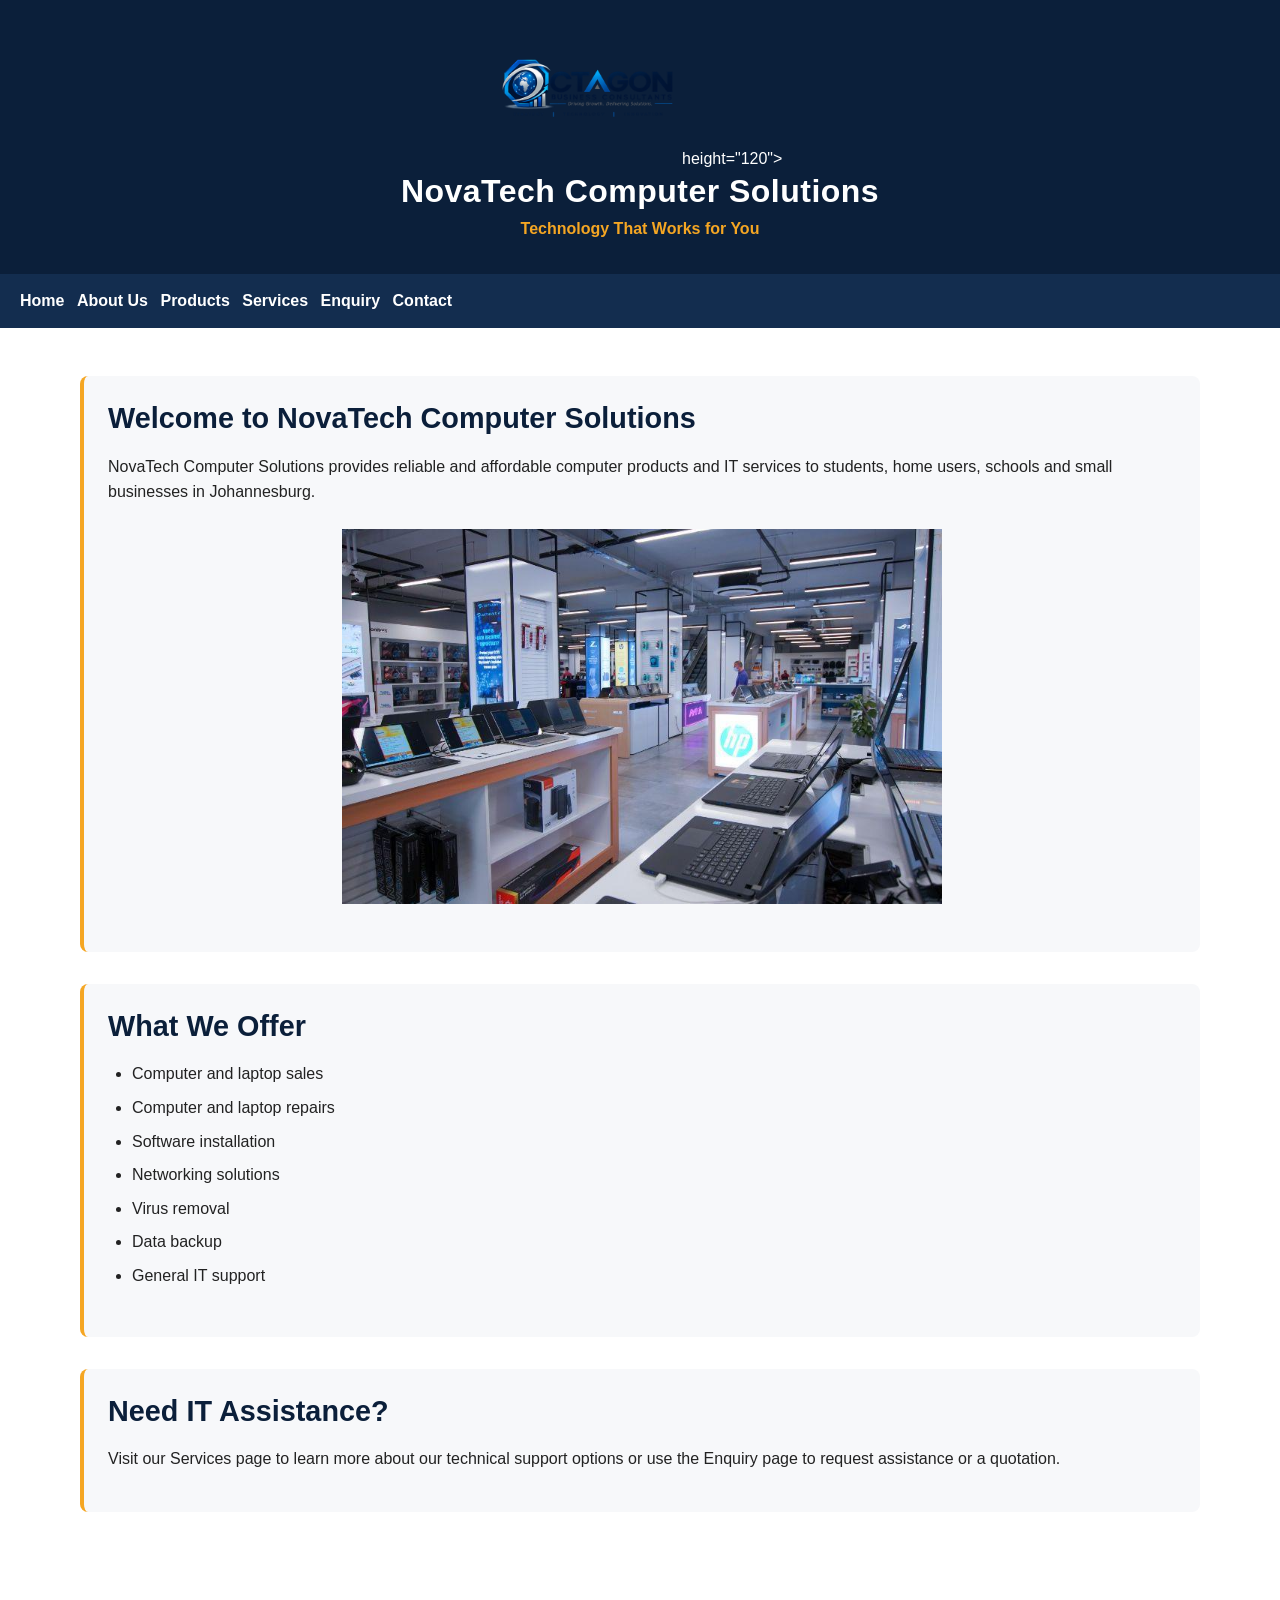
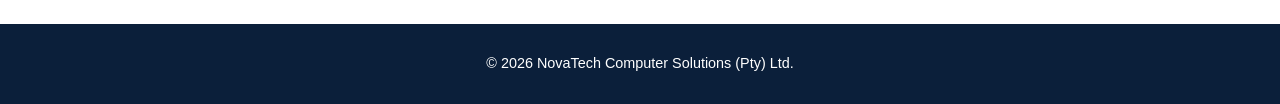
<file: 3. HTML and Basic Content, Website Root Folder/index.html>
<!DOCTYPE html>
<html lang="en">

<head>


    <meta charset="UTF-8">

    <meta name="viewport" content="width=device-width, initial-scale=1.0">
   
    <meta
    name="keywords"
    content="NovaTech Computer Solutions, computer sales Johannesburg, IT support Johannesburg, computer repairs, laptops, desktop computers, computer accessories">
  
    <meta
    name="description"
    content="NovaTech Computer Solutions provides reliable computer sales, repairs and IT support for students, homes, schools and small businesses in Johannesburg.">
   
    <title>NovaTech Computer Solutions | IT Support Johannesburg</title>
    <link rel="icon" type="image/png" href="images/favicon.png">
    <link rel="stylesheet" href="style.css">
    <script src="js/script.js" defer></script>
</head>


<body>

    <!-- Website Header -->
    <header>

        <!-- NovaTech Logo -->
<img src="images/novatech-logo.png"
     alt="NovaTech Computer Solutions logo"
     width="180">
     height="120">


        <h1>NovaTech Computer Solutions</h1>
        <p>Technology That Works for You</p>

    </header>

    <!-- Main Navigation -->
    <nav>
        <a href="index.html"><b> Home </b></a>
        <a href="about.html"><b> About Us </b></a>
        <a href="products.html"><b> Products</b></a>
        <a href="services.html"><b> Services </b> </a>
        <a href="enquiry.html"><b>Enquiry </b> </a>
        <a href="contact.html"><b>Contact</b> </a>
    </nav>

    <!-- Main Page Content -->
    <main>

        <section>
            <h2>Welcome to NovaTech Computer Solutions</h2>

            <p>
                NovaTech Computer Solutions provides reliable and affordable
                computer products and IT services to students, home users,
                schools and small businesses in Johannesburg.
            </p>

            <img src="images/home-computers.jpg"
     alt="Modern computer workstation representing NovaTech Computer Solutions"
     width="600">

        </section>

        <section>
            <h2>What We Offer</h2>

            <ul>
                <li>Computer and laptop sales</li>
                <li>Computer and laptop repairs</li>
                <li>Software installation</li>
                <li>Networking solutions</li>
                <li>Virus removal</li>
                <li>Data backup</li>
                <li>General IT support</li>
            </ul>
        </section>

        <section>
            <h2>Need IT Assistance?</h2>

            <p>
                Visit our Services page to learn more about our technical
                support options or use the Enquiry page to request assistance
                or a quotation.
            </p>
        </section>

    </main>

    <!-- Website Footer -->
    <footer>
        <p>&copy; 2026 NovaTech Computer Solutions (Pty) Ltd.</p>
    </footer>

</body>

</html>
</file>
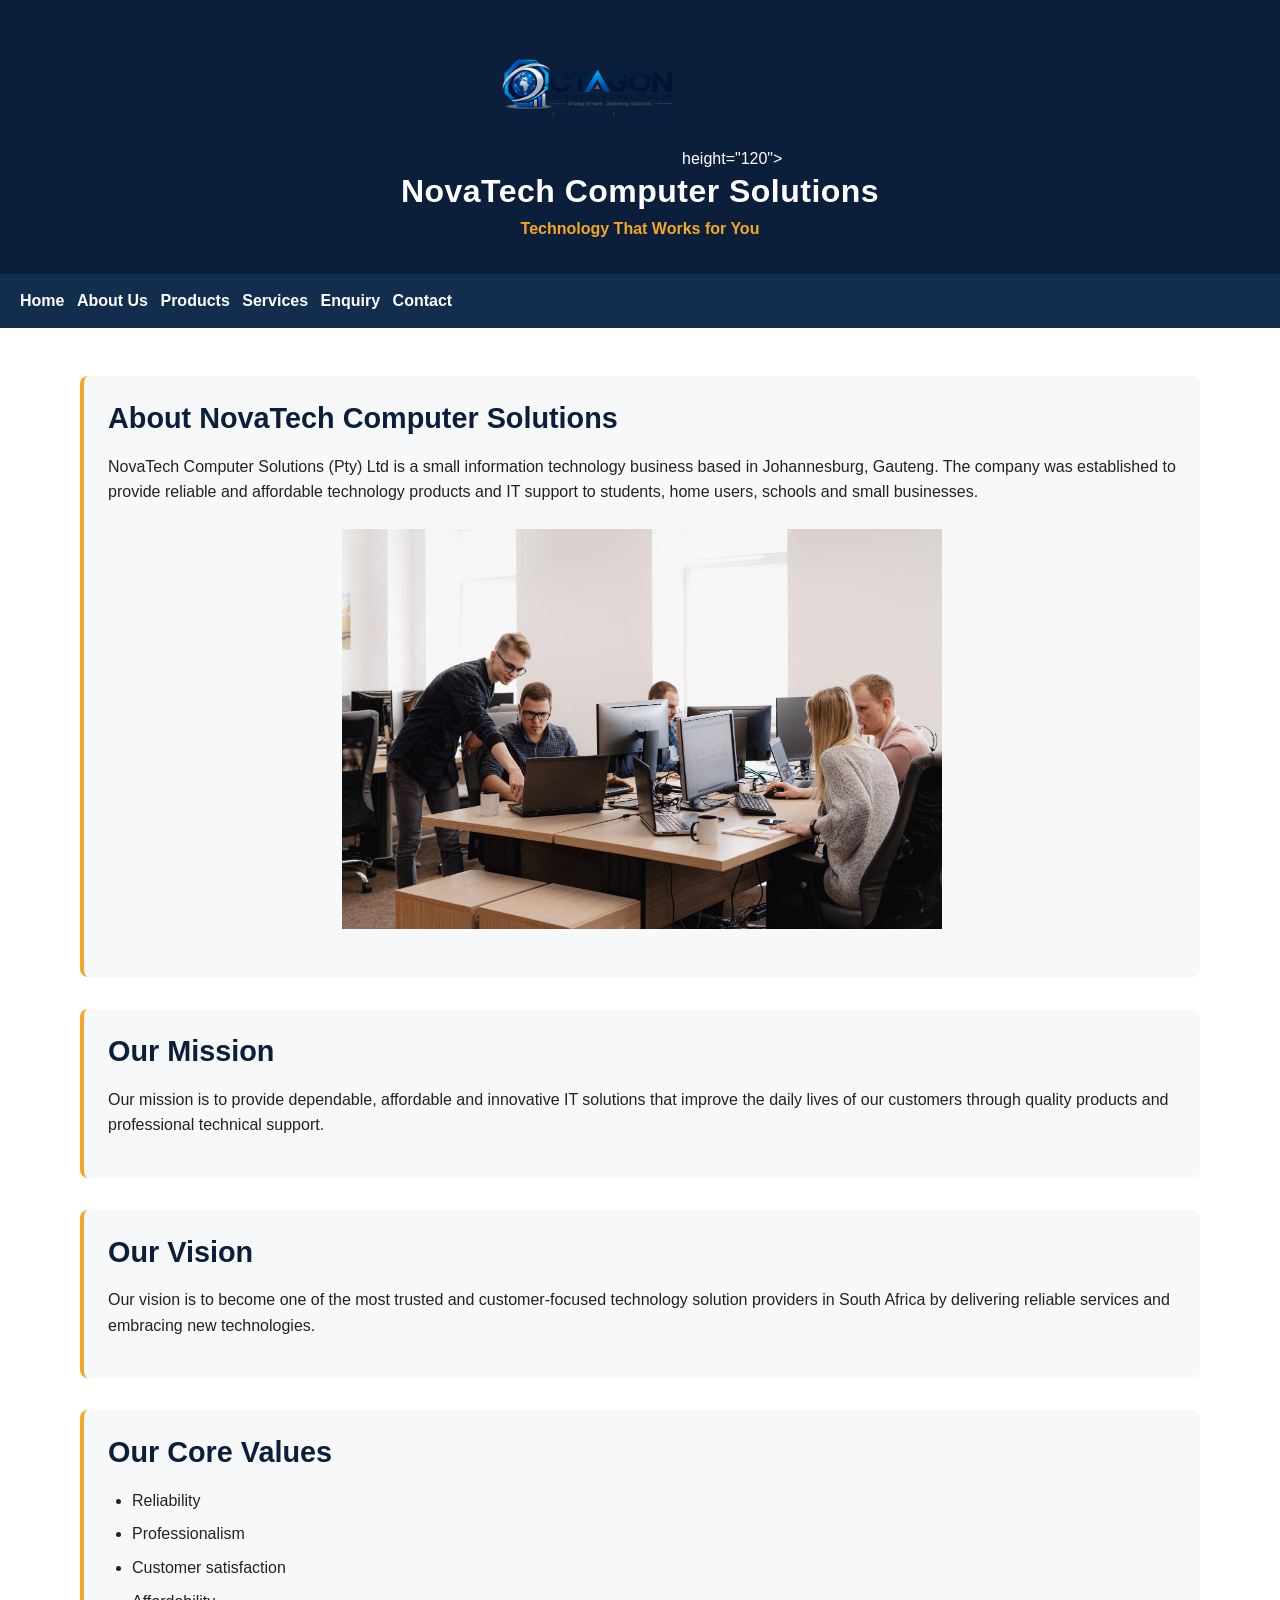
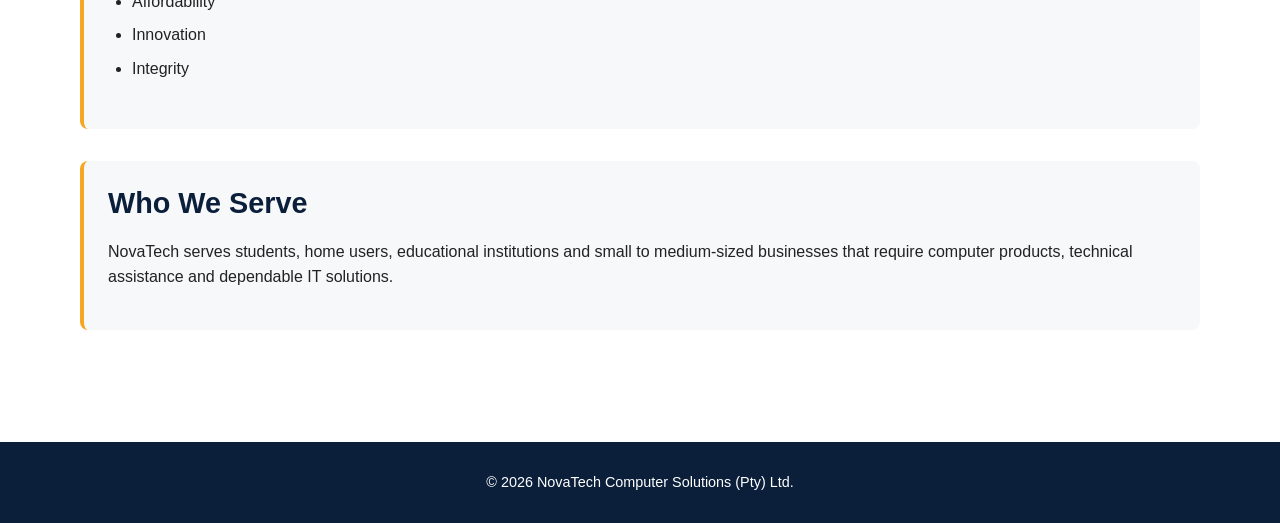
<file: 3. HTML and Basic Content, Website Root Folder/about.html>
<!DOCTYPE html>
<html lang="en">

<head>
    <meta charset="UTF-8">
    <meta name="viewport" content="width=device-width, initial-scale=1.0">
   
    <meta
    name="keywords"
    content="about NovaTech, NovaTech Computer Solutions, computer company Johannesburg, IT support Johannesburg, computer sales Johannesburg">
  
    <meta
    name="description"
    content="Learn about NovaTech Computer Solutions and our commitment to reliable computer sales, repairs and IT support services in Johannesburg.">
  
    <title>About NovaTech | Computer Sales & IT Support Johannesburg</title>
    <link rel="icon" type="image/png" href="images/favicon.png">
    <link rel="stylesheet" href="style.css">
    <script src="js/script.js" defer></script>
</head>

<body>

    <!-- Website Header -->
    <header>
        <!-- NovaTech Logo -->
<img src="images/novatech-logo.png"
     alt="NovaTech Computer Solutions logo"
     width="180">
     height="120">

        <h1>NovaTech Computer Solutions</h1>
        <p>Technology That Works for You</p>
    </header>

    <!-- Main Navigation -->
    <nav>
        <a href="index.html">Home</a>
        <a href="about.html">About Us</a>
        <a href="products.html">Products</a>
        <a href="services.html">Services</a>
        <a href="enquiry.html">Enquiry</a>
        <a href="contact.html">Contact</a>
    </nav>

    <!-- Main Page Content -->
    <main>

        <section>
            <h2>About NovaTech Computer Solutions</h2>

            <p>
                NovaTech Computer Solutions (Pty) Ltd is a small information
                technology business based in Johannesburg, Gauteng. The company
                was established to provide reliable and affordable technology
                products and IT support to students, home users, schools and
                small businesses.
            </p>

            <!-- About Us Image -->
<img src="images/about-it-support.jpg"
     alt="IT support team representing NovaTech Computer Solutions"
     width="600">

     
        </section>

        <section>
            <h2>Our Mission</h2>

            <p>
                Our mission is to provide dependable, affordable and innovative
                IT solutions that improve the daily lives of our customers
                through quality products and professional technical support.
            </p>
        </section>

        <section>
            <h2>Our Vision</h2>

            <p>
                Our vision is to become one of the most trusted and
                customer-focused technology solution providers in South Africa
                by delivering reliable services and embracing new technologies.
            </p>
        </section>

        <section>
            <h2>Our Core Values</h2>

            <ul>
                <li>Reliability</li>
                <li>Professionalism</li>
                <li>Customer satisfaction</li>
                <li>Affordability</li>
                <li>Innovation</li>
                <li>Integrity</li>
            </ul>
        </section>

        <section>
            <h2>Who We Serve</h2>

            <p>
                NovaTech serves students, home users, educational institutions
                and small to medium-sized businesses that require computer
                products, technical assistance and dependable IT solutions.
            </p>
        </section>

    </main>

    <!-- Website Footer -->
    <footer>
        <p>&copy; 2026 NovaTech Computer Solutions (Pty) Ltd.</p>
    </footer>

</body>

</html>
</file>
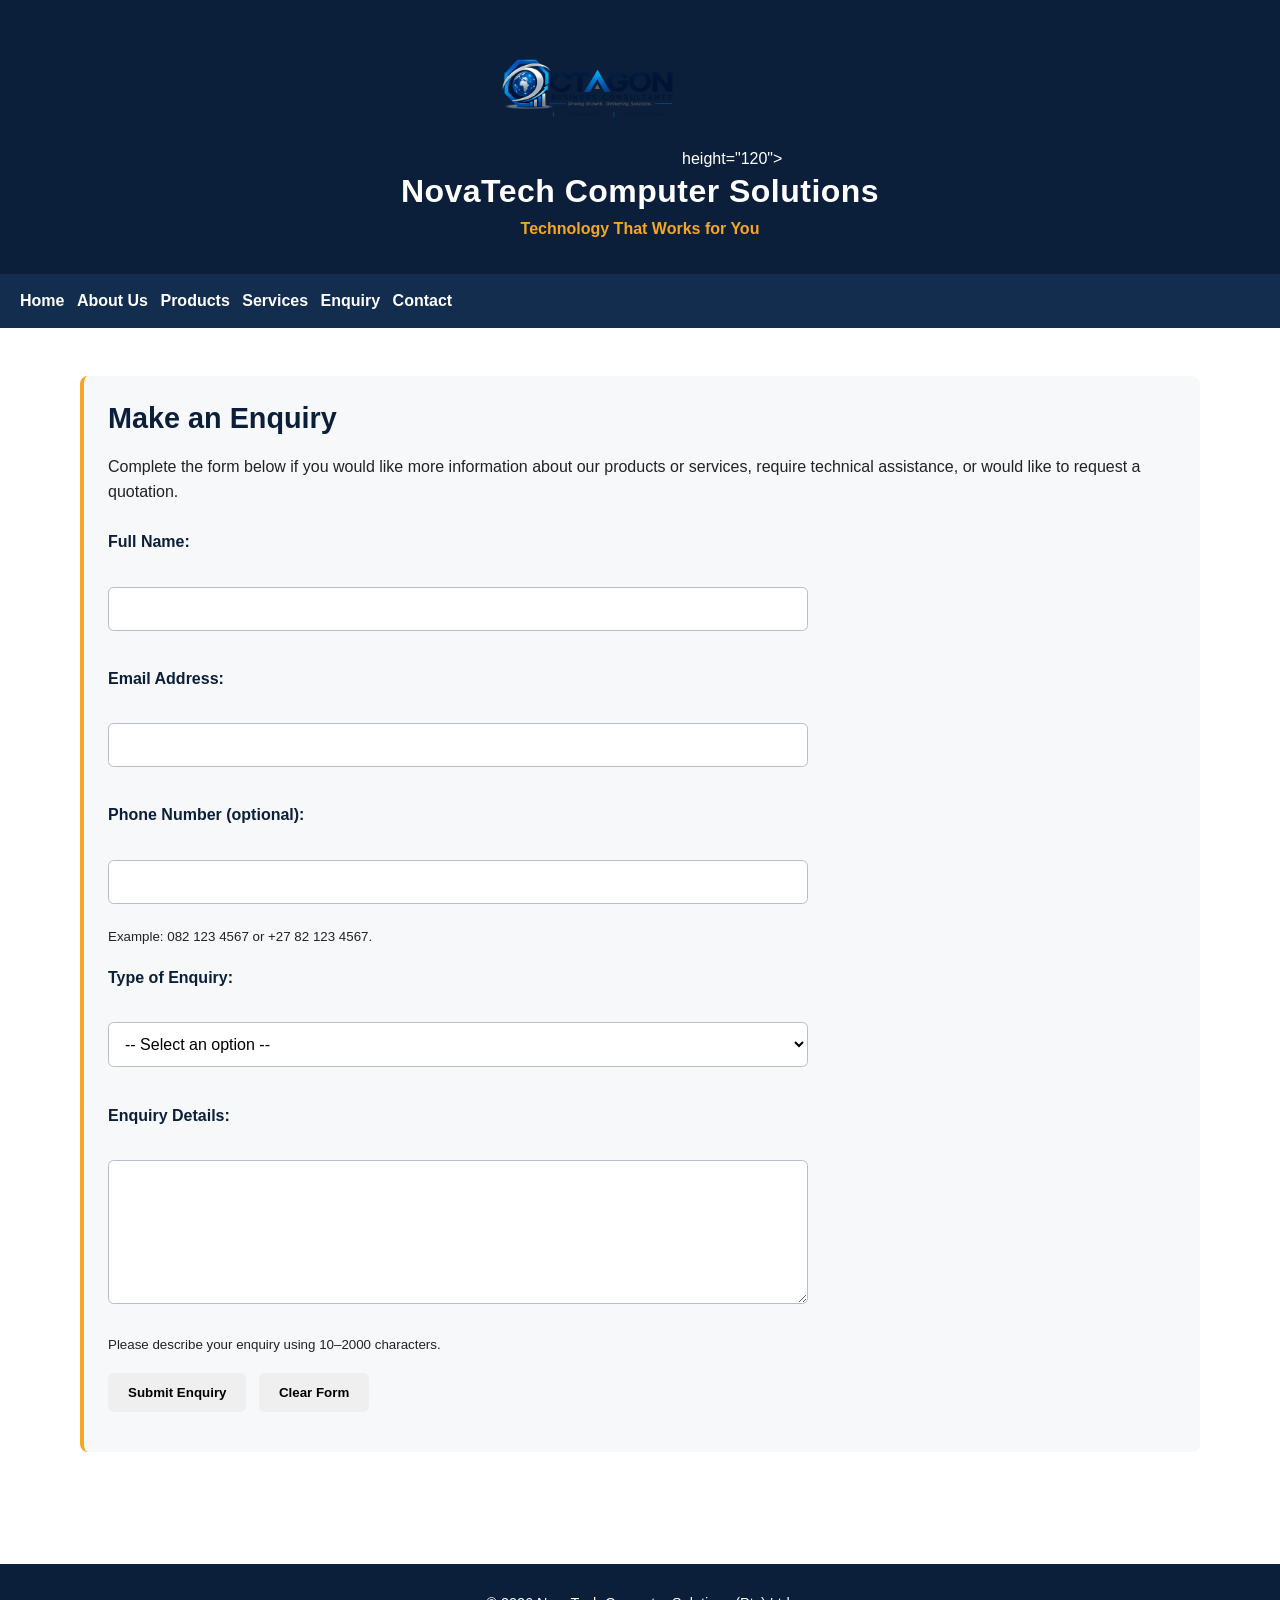
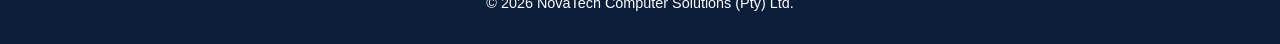
<file: 3. HTML and Basic Content, Website Root Folder/enquiry.html>
<!DOCTYPE html>
<html lang="en">

<head>
    <meta charset="UTF-8">
    <meta name="viewport" content="width=device-width, initial-scale=1.0">
   
    <meta
    name="keywords"
    content="NovaTech enquiry, computer quotation Johannesburg, laptop enquiry, computer product enquiry, IT service quotation, technical assistance">
 
    <meta
    name="description"
    content="Send NovaTech an enquiry for computer products, repair services, technical assistance or a quotation in Johannesburg.">
  
    <title>Product & Service Enquiries | NovaTech Johannesburg</title>
    <link rel="icon" type="image/png" href="images/favicon.png">
    <link rel="stylesheet" href="style.css">
    <script src="js/script.js" defer></script>
</head>

<body>

    <!-- Website Header -->
    <header>
        <!-- NovaTech Logo -->
<img src="images/novatech-logo.png"
     alt="NovaTech Computer Solutions logo"
     width="180">
     height="120">

        <h1>NovaTech Computer Solutions</h1>
        <p>Technology That Works for You</p>
    </header>

    <!-- Main Navigation -->
    <nav>
        <a href="index.html">Home</a>
        <a href="about.html">About Us</a>
        <a href="products.html">Products</a>
        <a href="services.html">Services</a>
        <a href="enquiry.html">Enquiry</a>
        <a href="contact.html">Contact</a>
    </nav>

    <!-- Main Page Content -->
    <main>

        <section>
            <h2>Make an Enquiry</h2>

            <p>
                Complete the form below if you would like more information
                about our products or services, require technical assistance,
                or would like to request a quotation.
            </p>

            <!-- Customer Enquiry Form -->
            
    <form
    id="enquiry-form"
    name="enquiry"
    action="/enquiry.html"
    method="post"
    data-netlify="true">

    <input type="hidden" name="form-name" value="enquiry">

                <p>
                    <label for="fullname">Full Name:</label><br>
                   <input
    type="text"
    id="fullname"
    name="fullname"
    autocomplete="name"
    minlength="2"
    maxlength="100"
    required>
                </p>

                <p>
                    <label for="email">Email Address:</label><br>
                    <input
    type="email"
    id="email"
    name="email"
    autocomplete="email"
    maxlength="254"
    required>
                </p>

                <p>
               <label for="phone">Phone Number (optional):</label><br>
<input
    type="tel"
    id="phone"
    name="phone"
    autocomplete="tel"
    maxlength="25"
    aria-describedby="phone-help">
<small id="phone-help">
    Example: 082 123 4567 or +27 82 123 4567.
</small>
                </p>

                <p>
                    <label for="enquiry-type">Type of Enquiry:</label><br>

                    <select id="enquiry-type" name="enquiry-type" required>
                        <option value="">-- Select an option --</option>
                        <option value="product">Product Enquiry</option>
                        <option value="service">Service Enquiry</option>
                        <option value="quotation">Request a Quotation</option>
                        <option value="support">Technical Support</option>
                        <option value="other">Other</option>
                    </select>
                </p>

                <p>
                    <label for="message">Enquiry Details:</label><br>

                  <textarea
    id="message"
    name="message"
    rows="6"
    cols="40"
    minlength="10"
    maxlength="2000"
    aria-describedby="message-help"
    required></textarea>
<small id="message-help">
    Please describe your enquiry using 10–2000 characters.
</small>
                </p>

                            <div class="form-actions">
                    <button type="submit">Submit Enquiry</button>
                    <button type="reset">Clear Form</button>
                </div>

                <p
                    id="enquiry-status"
                    class="form-status"
                    role="status"
                    aria-live="polite"></p>
            </form>



        </section>

    </main>

    <!-- Website Footer -->
    <footer>
        <p>&copy; 2026 NovaTech Computer Solutions (Pty) Ltd.</p>
    </footer>

</body>

</html>
</file>
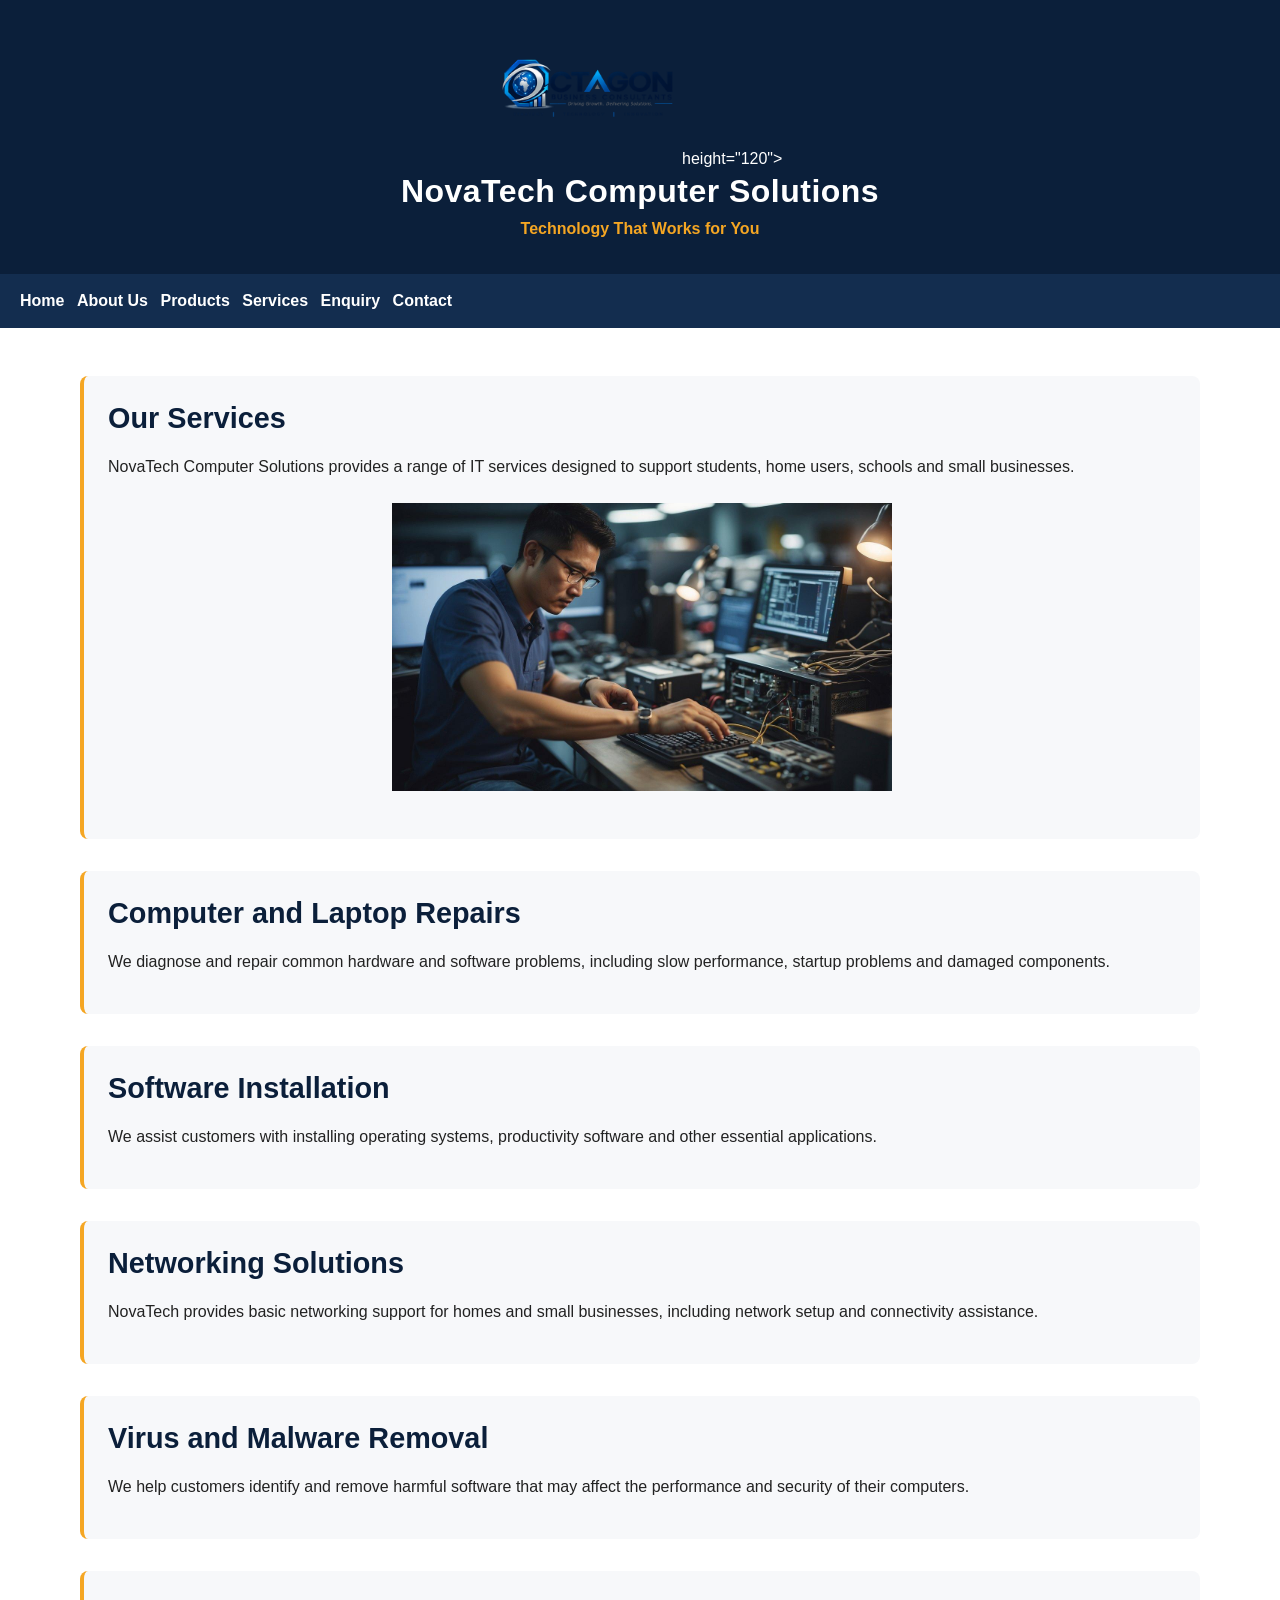
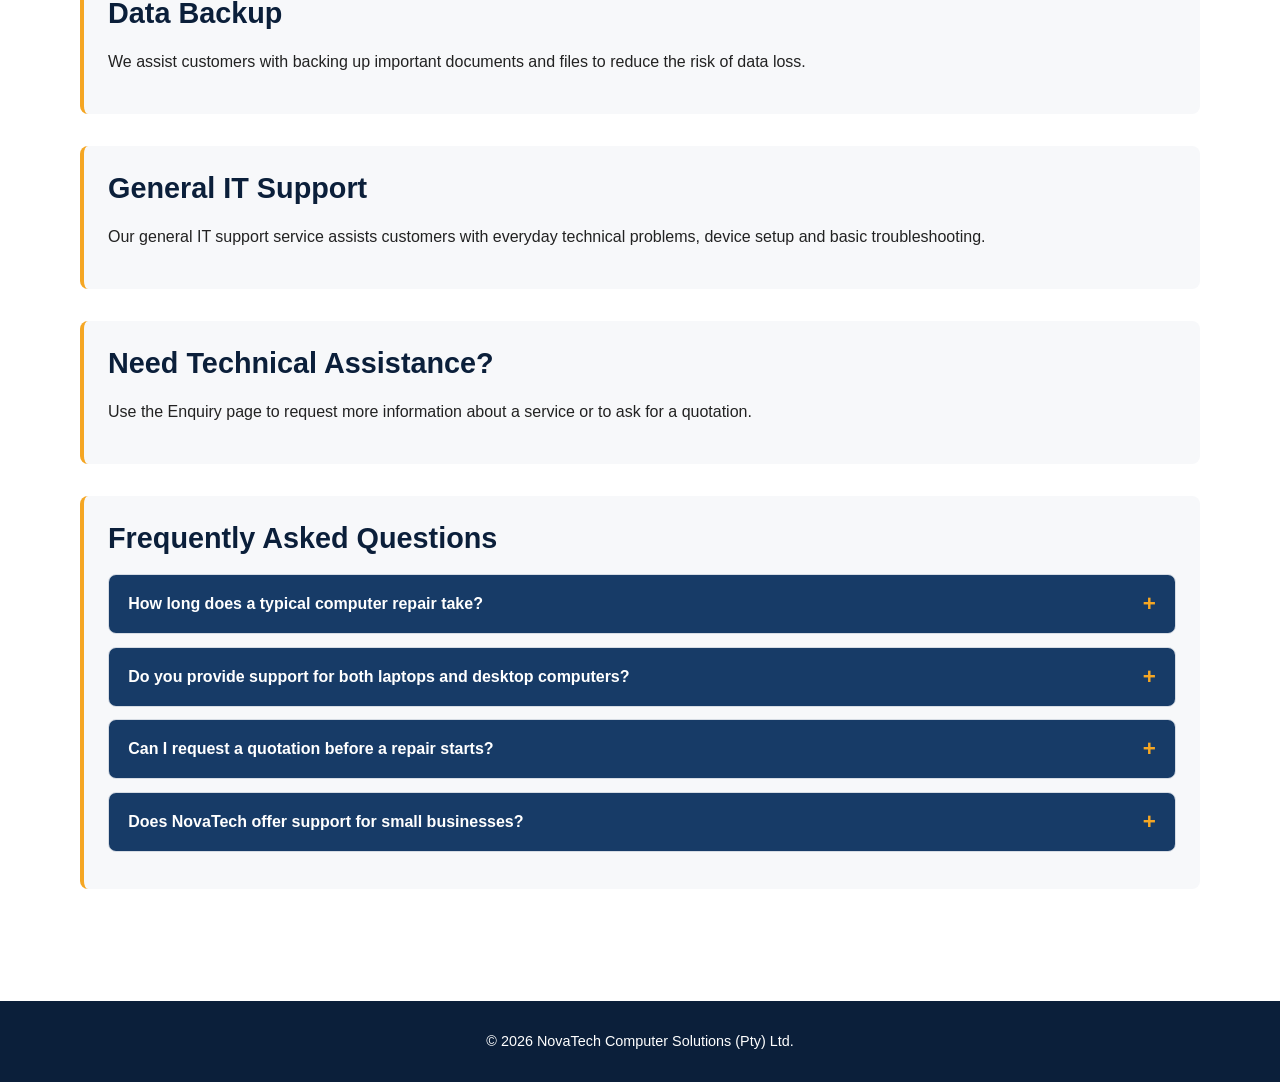
<file: 3. HTML and Basic Content, Website Root Folder/services.html>
<!DOCTYPE html>
<html lang="en">

<head>
    <meta charset="UTF-8">
    <meta name="viewport" content="width=device-width, initial-scale=1.0">
  
    <meta
    name="keywords"
    content="computer repairs Johannesburg, IT support Johannesburg, laptop repairs, desktop repairs, technical support, NovaTech services">
   
    <meta
    name="description"
    content="NovaTech provides computer repairs, technical assistance and reliable IT support services for customers and small businesses in Johannesburg.">
   
    <title>Computer Repairs & IT Support | NovaTech Johannesburg</title>
    <link rel="icon" type="image/png" href="images/favicon.png">
    <link rel="stylesheet" href="style.css">
    <script src="js/script.js" defer></script>
</head>

<body>

    <!-- Website Header -->
    <header>
        <!-- NovaTech Logo -->
<img src="images/novatech-logo.png"
     alt="NovaTech Computer Solutions logo"
     width="180">
     height="120">

        <h1>NovaTech Computer Solutions</h1>
        <p>Technology That Works for You</p>
    </header>

    <!-- Main Navigation -->
    <nav>
        <a href="index.html">Home</a>
        <a href="about.html">About Us</a>
        <a href="products.html">Products</a>
        <a href="services.html">Services</a>
        <a href="enquiry.html">Enquiry</a>
        <a href="contact.html">Contact</a>
    </nav>

    <!-- Main Page Content -->
    <main>

        <section>
            <h2>Our Services</h2>

            <p>
                NovaTech Computer Solutions provides a range of IT services
                designed to support students, home users, schools and small
                businesses.
            </p>

            <!-- IT Services Image -->
<img src="images/computer-repair.jpg"
     alt="Computer technician providing repair and IT support services"
     width="500">

     
        </section>

        <section>
            <h2>Computer and Laptop Repairs</h2>

            <p>
                We diagnose and repair common hardware and software problems,
                including slow performance, startup problems and damaged
                components.
            </p>
        </section>

        <section>
            <h2>Software Installation</h2>

            <p>
                We assist customers with installing operating systems,
                productivity software and other essential applications.
            </p>
        </section>

        <section>
            <h2>Networking Solutions</h2>

            <p>
                NovaTech provides basic networking support for homes and small
                businesses, including network setup and connectivity assistance.
            </p>
        </section>

        <section>
            <h2>Virus and Malware Removal</h2>

            <p>
                We help customers identify and remove harmful software that may
                affect the performance and security of their computers.
            </p>
        </section>

        <section>
            <h2>Data Backup</h2>

            <p>
                We assist customers with backing up important documents and
                files to reduce the risk of data loss.
            </p>
        </section>

        <section>
            <h2>General IT Support</h2>

            <p>
                Our general IT support service assists customers with everyday
                technical problems, device setup and basic troubleshooting.
            </p>
        </section>

        <section>
            <h2>Need Technical Assistance?</h2>

            <p>
                Use the Enquiry page to request more information about a
                service or to ask for a quotation.
            </p>
        </section>
        <section class="faq-section">
    <h2>Frequently Asked Questions</h2>

    <div class="faq-item">
        <button class="faq-question" type="button">
            How long does a typical computer repair take?
        </button>
        <div class="faq-answer">
            <p>
                Most standard repairs are completed within 1 to 3 business days,
                depending on the fault and the availability of replacement parts.
            </p>
        </div>
    </div>

    <div class="faq-item">
        <button class="faq-question" type="button">
            Do you provide support for both laptops and desktop computers?
        </button>
        <div class="faq-answer">
            <p>
                Yes. NovaTech provides troubleshooting, upgrades, software support,
                maintenance and repair services for both laptops and desktop computers.
            </p>
        </div>
    </div>

    <div class="faq-item">
        <button class="faq-question" type="button">
            Can I request a quotation before a repair starts?
        </button>
        <div class="faq-answer">
            <p>
                Yes. Customers can request a quotation before work begins so that the
                expected cost and recommended service can be reviewed first.
            </p>
        </div>
    </div>

    <div class="faq-item">
        <button class="faq-question" type="button">
            Does NovaTech offer support for small businesses?
        </button>
        <div class="faq-answer">
            <p>
                Yes. NovaTech supports students, home users, educational institutions
                and small to medium-sized businesses with computer products and IT services.
            </p>
        </div>
    </div>
</section>

    </main>

    <!-- Website Footer -->
    <footer>
        <p>&copy; 2026 NovaTech Computer Solutions (Pty) Ltd.</p>
    </footer>

</body>

</html>
</file>
<file: 3. HTML and Basic Content, Website Root Folder/style.css>
/* ================================
   NovaTech Computer Solutions
   Main Stylesheet
   ================================ */

/* CSS Reset */
* {
    margin: 0;
    padding: 0;
    box-sizing: border-box;
}/* Base Styles */
html {
    font-size: 16px;
}

body {
    font-family: Arial, Helvetica, sans-serif;
    font-size: 1rem;
    line-height: 1.6;
    color: #222222;
    background-color: #ffffff;
}
/* Header */
header {
    background-color: #0b1f3a;
    color: #ffffff;
    text-align: center;
    padding: 2rem 1rem;
}

header img {
    width: 11.25rem;
    max-width: 100%;
    height: auto;
    margin-bottom: 0.75rem;
}

header h1 {
    font-size: 2rem;
    font-weight: 700;
    line-height: 1.2;
    letter-spacing: 0.03rem;
    margin-bottom: 0.4rem;
}

header p {
    font-size: 1rem;
    color: #f5a623;
    font-weight: 600;
}/* Navigation */
nav {
    background-color: #132d4f;
    padding: 0.9rem 1rem;
}

nav ul {
    list-style: none;
    display: flex;
    justify-content: center;
    align-items: center;
    gap: 2rem;
}

nav a {
    color: #ffffff;
    text-decoration: none;
    font-size: 1rem;
    font-weight: 600;
    padding: 0.5rem 0.25rem;
    transition: color 0.3s ease;
}

nav a:hover {
    color: #f5a623;
}

nav a:focus {
    color: #f5a623;
    outline: 0.125rem solid #f5a623;
    outline-offset: 0.25rem;
}

nav a:active {
    color: #ffffff;
}/* Main Content */
main {
    width: 90%;
    max-width: 1200px;
    margin: 0 auto;
    padding: 3rem 1rem;
}

main h2 {
    font-size: 1.8rem;
    font-weight: 700;
    line-height: 1.3;
    color: #0b1f3a;
    margin-bottom: 1rem;
}

main h3 {
    font-size: 1.3rem;
    font-weight: 600;
    color: #132d4f;
    margin-top: 1.5rem;
    margin-bottom: 0.75rem;
}

main p {
    margin-bottom: 1rem;
}

main ul,
main ol {
    margin: 0 0 1.5rem 1.5rem;
}

main li {
    margin-bottom: 0.5rem;
}/* Home Page Content Sections */
main section {
    margin-bottom: 2rem;
    padding: 1.5rem;
    background-color: #f7f8fa;
    border-radius: 0.5rem;
    border-left: 0.3rem solid #f5a623;
}

main section img {
    max-width: 100%;
    height: auto;
    display: block;
    margin: 1.5rem auto;
}

main section a {
    color: #0b1f3a;
    font-weight: 600;
}

main section a:hover {
    color: #f5a623;
}/* Footer */
footer {
    background-color: #0b1f3a;
    color: #ffffff;
    text-align: center;
    padding: 1.5rem 1rem;
    margin-top: 2rem;
}

footer p {
    margin: 0.3rem 0;
    font-size: 0.9rem;
}

footer a {
    color: #f5a623;
    text-decoration: none;
}

footer a:hover {
    text-decoration: underline;
}

footer a:focus {
    outline: 0.125rem solid #f5a623;
    outline-offset: 0.2rem;
}
/* Products Grid */
.products-grid {
    display: grid;
    grid-template-columns: repeat(3, 1fr);
    gap: 1.5rem;
    margin-bottom: 2rem;
}

.products-grid .product-card {
    margin-bottom: 0;
    display: flex;
    flex-direction: column;
}

.products-grid .product-card img {
    width: 100%;
    height: 15rem;
    object-fit: cover;
    border-radius: 0.4rem;
}

.products-grid .product-card ul {
    margin-top: 0.5rem;
}/* Enquiry Form */
form {
    max-width: 700px;
    margin-top: 1.5rem;
}

form label {
    display: block;
    font-weight: 600;
    color: #0b1f3a;
    margin-bottom: 0.4rem;
}

form input,
form select,
form textarea {
    width: 100%;
    padding: 0.75rem;
    margin-bottom: 1.2rem;
    font-family: inherit;
    font-size: 1rem;
    border: 1px solid #b8bec7;
    border-radius: 0.35rem;
    background-color: #ffffff;
}

form textarea {
    min-height: 9rem;
    resize: vertical;
}

form input:focus,
form select:focus,
form textarea:focus {
    border-color: #f5a623;
    outline: 0.125rem solid #f5a623;
    outline-offset: 0.1rem;
}

/* Form Buttons */
form button,
form input[type="submit"],
form input[type="reset"] {
    width: auto;
    border: none;
    border-radius: 0.35rem;
    padding: 0.75rem 1.25rem;
    margin-right: 0.5rem;
    cursor: pointer;
    font-weight: 600;
}

form input[type="submit"] {
    background-color: #f5a623;
    color: #0b1f3a;
}

form input[type="reset"] {
    background-color: #132d4f;
    color: #ffffff;
}

form input[type="submit"]:hover,
form input[type="reset"]:hover {
    opacity: 0.85;
}

form input[type="submit"]:active,
form input[type="reset"]:active {
    transform: translateY(1px);
}/* Contact page enquiry link */
main a {
    color: #0b2748;
    font-weight: 700;
    text-decoration: none;
    transition: 0.2s ease;
}

main a:hover {
    color: #f5a623;
    text-decoration: underline;
}

main a:focus {
    outline: 2px solid #f5a623;
    outline-offset: 3px;
}

main a:active {
    color: #c97d00;
}

/* ==============================
   TABLET RESPONSIVE DESIGN
   ============================== */

@media (max-width: 900px) {

    main {
        width: 90%;
    }

    header {
        padding: 2rem 1rem;
    }

    header h1 {
        font-size: 2rem;
    }

    nav ul {
        justify-content: center;
        flex-wrap: wrap;
    }

    nav a {
        padding: 0.8rem 1rem;
    }

    .product-grid {
        grid-template-columns: repeat(2, 1fr);
    }

    img {
        max-width: 100%;
        height: auto;
    }
}

/* =========================================
   RESPONSIVE DESIGN - MOBILE
   ========================================= */

@media screen and (max-width: 600px) {

    /* Header */
    header {
        padding: 1.5rem 1rem;
    }

    header h1 {
        font-size: 1.8rem;
        text-align: center;
    }

    header p {
        font-size: 0.9rem;
        text-align: center;
    }

    /* Navigation */
    nav {
        padding: 0.8rem 1rem;
    }

    nav ul {
        display: flex;
        flex-wrap: wrap;
        justify-content: center;
        gap: 0.5rem 1rem;
    }

    nav a {
    font-size: 0.85rem;
    padding: 0.25rem 0.35rem;

    }

    /* Main content */
    main {
        width: 92%;
        margin: 1.5rem auto;
    }

    section {
        padding: 1.25rem;
        margin-bottom: 1.25rem;
    }

    h1 {
        font-size: 1.8rem;
    }

    h2 {
        font-size: 1.5rem;
    }

    h3 {
        font-size: 1.2rem;
    }

    /* Product cards */
    .products-grid {
        display: grid;
        grid-template-columns: 1fr;
        gap: 1.25rem;
    }

    /* Images */
    img {
        max-width: 100%;
        height: auto;
    }

    /* Forms */
    input,
    select,
    textarea {
        width: 100%;
        max-width: 100%;
    }

    /* Buttons */
    button,
    input[type="submit"],
    input[type="reset"] {
        margin-bottom: 0.5rem;
    }

    /* Footer */
    footer {
        padding: 1.25rem 1rem;
        text-align: center;
        font-size: 0.9rem;
    }
}

/* ========================================
   TABLET RESPONSIVE DESIGN
   ======================================== */

@media (min-width: 601px) and (max-width: 900px) {

    main {
        width: 90%;
        margin: 2rem auto;
    }

    .products-grid {
        grid-template-columns: repeat(2, 1fr);
        gap: 1.5rem;
    }

    .product-card {
        width: 100%;
    }

    .product-card img {
        width: 100%;
        height: auto;
    }

    nav ul {
        justify-content: center;
        flex-wrap: wrap;
    }
}
/* ================================
   POE Part 3 - FAQ Accordion
   ================================ */

.faq-section {
    margin-top: 2rem;
}

.faq-section h2 {
    margin-bottom: 1rem;
}

.faq-item {
    margin-bottom: 0.8rem;
    border: 1px solid #d6dce4;
    border-radius: 8px;
    overflow: hidden;
    background-color: #ffffff;
}

.faq-question {
    width: 100%;
    padding: 1rem 1.2rem;
    border: none;
    background-color: #173b67;
    color: #ffffff;
    font-size: 1rem;
    font-weight: bold;
    text-align: left;
    cursor: pointer;

    display: flex;
    justify-content: space-between;
    align-items: center;

    transition:
        background-color 0.3s ease,
        color 0.3s ease;
}

.faq-question::after {
    content: "+";
    font-size: 1.4rem;
    font-weight: bold;
    color: #f5a623;
    transition: transform 0.3s ease;
}

.faq-question:hover {
    background-color: #0b2545;
}

.faq-question:focus-visible {
    outline: 3px solid #f5a623;
    outline-offset: -3px;
}

.faq-answer {
    max-height: 0;
    overflow: hidden;
    background-color: #ffffff;
    transition: max-height 0.35s ease;
}

.faq-answer p {
    margin: 0;
    padding: 1rem 1.2rem;
}


.faq-item.active .faq-question::after {
    content: "-";
    transform: rotate(180deg);
}
/* ================================
   POE Part 3 - Interactive Map
   ================================ */

.location-section {
    margin-top: 2rem;
}

.location-section h2 {
    margin-bottom: 0.8rem;
}

#map {
    width: 100%;
    height: 420px;
    margin-top: 1rem;
    border: 2px solid #173b67;
    border-radius: 8px;
    overflow: hidden;
}

.map-note {
    margin-top: 0.8rem;
    font-size: 0.9rem;
    color: #555555;
    font-style: italic;
}

@media (max-width: 768px) {
    #map {
        height: 320px;
    }
}

@media (max-width: 480px) {
    #map {
        height: 280px;
    }
}
/* ================================
   POE Part 3 - Product Gallery Lightbox
   ================================ */

/* Clickable gallery images */
.gallery-trigger {
    width: 100%;
    padding: 0;
    border: none;
    background: transparent;
    cursor: zoom-in;
    border-radius: 8px;
    overflow: hidden;
}

.gallery-trigger img {
    display: block;
    width: 100%;
    height: auto;
    transition:
        transform 0.3s ease,
        filter 0.3s ease;
}

.gallery-trigger:hover img {
    transform: scale(1.03);
    filter: brightness(0.9);
}

.gallery-trigger:focus-visible {
    outline: 3px solid #f5a623;
    outline-offset: 4px;
}

/* Prevent page scrolling while lightbox is open */
body.lightbox-open {
    overflow: hidden;
}

/* Full-screen lightbox overlay */
.lightbox {
    position: fixed;
    inset: 0;
    z-index: 9999;

    display: flex;
    justify-content: center;
    align-items: center;

    padding: 2rem;
    background-color: rgba(0, 0, 0, 0.88);
}

/* Keep the hidden attribute working */
.lightbox[hidden] {
    display: none;
}

.lightbox-content {
    position: relative;

    width: min(100%, 1100px);
    max-height: 92vh;

    display: flex;
    justify-content: center;
    align-items: center;
}

.lightbox-figure {
    margin: 0;
    max-width: 85%;
    text-align: center;
}

#lightbox-image {
    display: block;

    max-width: 100%;
    max-height: 75vh;

    margin: 0 auto;

    object-fit: contain;
    border-radius: 8px;

    box-shadow: 0 8px 30px rgba(0, 0, 0, 0.45);
}

#lightbox-caption {
    margin-top: 1rem;
    color: #ffffff;
    font-size: 1rem;
    line-height: 1.5;
}

/* Close button */
.lightbox-close {
    position: absolute;
    top: -0.8rem;
    right: 0;

    width: 46px;
    height: 46px;

    border: none;
    border-radius: 50%;

    background-color: #ffffff;
    color: #0b2545;

    font-size: 2rem;
    line-height: 1;

    cursor: pointer;
    z-index: 2;
}

.lightbox-close:hover {
    background-color: #f5a623;
}

/* Previous and next controls */
.lightbox-nav {
    position: absolute;
    top: 50%;
    transform: translateY(-50%);

    width: 48px;
    height: 56px;

    border: none;
    border-radius: 6px;

    background-color: rgba(255, 255, 255, 0.92);
    color: #0b2545;

    font-size: 1.8rem;
    font-weight: bold;

    cursor: pointer;
    z-index: 2;
}

.lightbox-prev {
    left: 0;
}

.lightbox-next {
    right: 0;
}

.lightbox-nav:hover {
    background-color: #f5a623;
}

.lightbox-close:focus-visible,
.lightbox-nav:focus-visible {
    outline: 3px solid #f5a623;
    outline-offset: 3px;
}

/* Tablet and mobile lightbox */
@media (max-width: 768px) {
    .lightbox {
        padding: 1rem;
    }

    .lightbox-content {
        width: 100%;
    }

    .lightbox-figure {
        max-width: 78%;
    }

    #lightbox-image {
        max-height: 70vh;
    }

    .lightbox-close {
        top: 0;
        right: 0;
    }

    .lightbox-prev {
        left: 0;
    }

    .lightbox-next {
        right: 0;
    }
}

@media (max-width: 480px) {
    .lightbox-figure {
        max-width: 72%;
    }

    .lightbox-nav {
        width: 40px;
        height: 50px;
        font-size: 1.5rem;
    }

    #lightbox-caption {
        font-size: 0.9rem;
    }
}
/* ================================
   POE Part 3 - Dynamic Product Search
   ================================ */

.product-search-section {
    margin: 2rem auto;
    padding: 2rem;
    background-color: #f5f6f8;
    border-left: 5px solid #f5a623;
    border-radius: 8px;
}

.product-search-section h2 {
    margin-bottom: 0.8rem;
    color: #0b2545;
}

.product-search-controls {
    margin-top: 1.2rem;
}

.product-search-controls label {
    display: block;
    margin-bottom: 0.5rem;
    font-weight: bold;
    color: #0b2545;
}

.product-search-row {
    display: flex;
    gap: 0.75rem;
    align-items: stretch;
}

#product-search {
    flex: 1;
    min-width: 0;
    padding: 0.85rem 1rem;

    border: 2px solid #173b67;
    border-radius: 6px;

    font: inherit;
    background-color: #ffffff;
    color: #222222;
}

#product-search:focus {
    outline: 3px solid #f5a623;
    outline-offset: 2px;
}

#clear-product-search {
    padding: 0.85rem 1.3rem;

    border: none;
    border-radius: 6px;

    background-color: #173b67;
    color: #ffffff;

    font: inherit;
    font-weight: bold;

    cursor: pointer;
}

#clear-product-search:hover {
    background-color: #0b2545;
}

#clear-product-search:focus-visible {
    outline: 3px solid #f5a623;
    outline-offset: 3px;
}

.product-search-status {
    margin-top: 0.8rem;
    margin-bottom: 0;

    font-weight: bold;
    color: #173b67;
}

.no-product-results {
    margin-top: 1rem;
    padding: 1rem;

    border-radius: 6px;

    background-color: #fff3d6;
    color: #7a4a00;

    font-weight: bold;
}

/* Smooth visual feedback when cards are filtered */
.product-card {
    transition:
        opacity 0.25s ease,
        transform 0.25s ease;
}

@media (max-width: 600px) {
    .product-search-section {
        padding: 1.3rem;
    }

    .product-search-row {
        flex-direction: column;
    }

    #clear-product-search {
        width: 100%;
    }
}
/* Ensure filtered product cards are completely hidden */
.product-card[hidden] {
    display: none !important;
}
/* Enquiry form feedback */
#enquiry-status:not(:empty) {
    margin-top: 1.5rem;
    padding: 1rem 1.2rem;
    border-left: 4px solid #f5a623;
    background-color: #f3f6f9;
    color: #0b2545;
    font-weight: bold;
    border-radius: 6px;
    overflow-wrap: anywhere;
}
</file>
